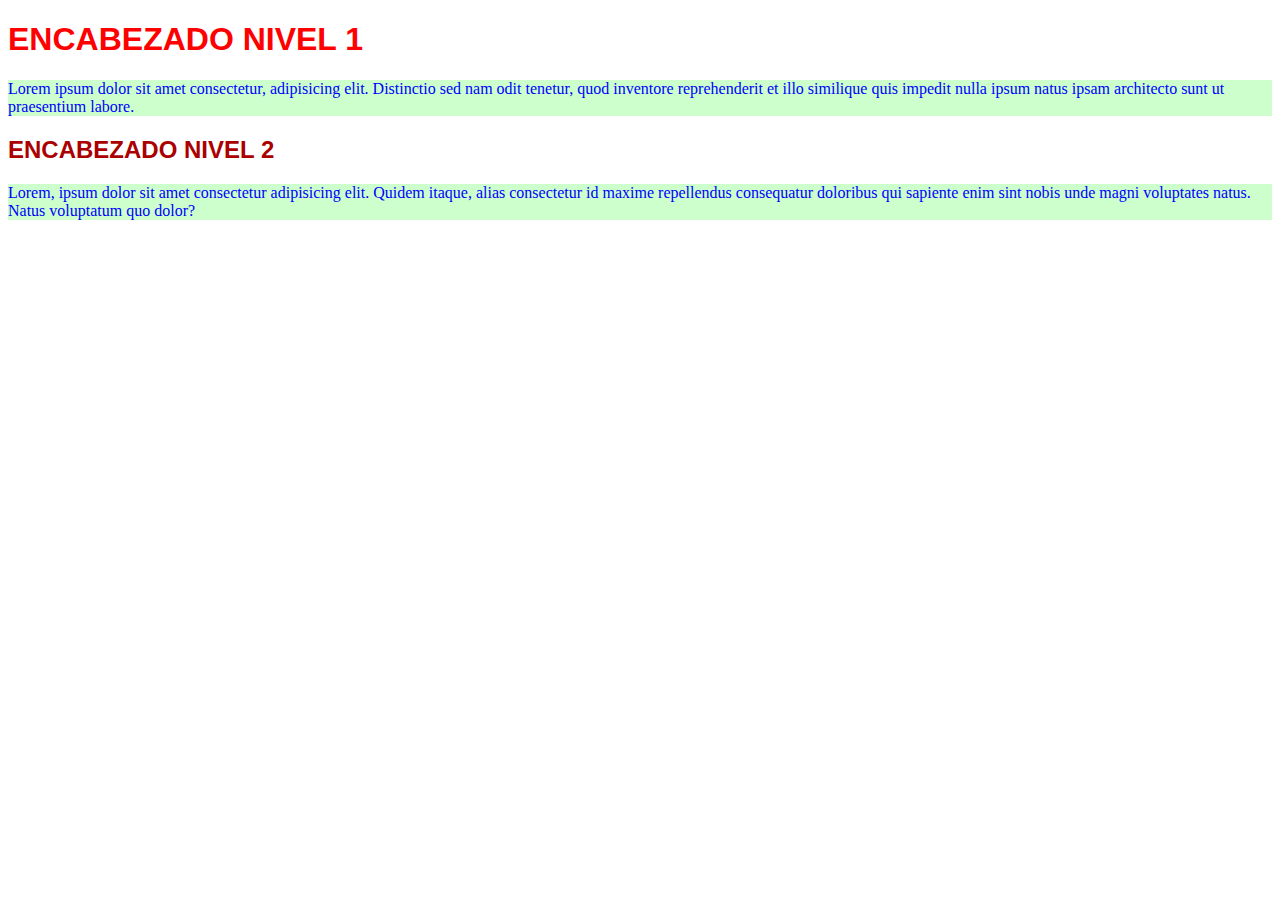
<file: PROGRMACION WEB/SEM 2/index.html>
<!DOCTYPE html>
<html lang="en">
<head>
    <meta charset="UTF-8">
    <meta name="viewport" content="width=device-width, initial-scale=1.0">
    <title>EJERCICIO</title>
    <link rel="stylesheet" href="style.css">
</head>
<body>
    <h1>ENCABEZADO NIVEL 1</h1>
    <p>Lorem ipsum dolor sit amet consectetur, adipisicing elit. Distinctio sed nam odit tenetur, quod inventore reprehenderit et illo similique quis impedit nulla ipsum natus ipsam architecto sunt ut praesentium labore.</p>
    
    

    <h2>ENCABEZADO NIVEL 2</h2>
    <P>Lorem, ipsum dolor sit amet consectetur adipisicing elit. Quidem itaque, alias consectetur id maxime repellendus consequatur doloribus qui sapiente enim sint nobis unde magni voluptates natus. Natus voluptatum quo dolor?</P>
    
</body>
</html>
</file>
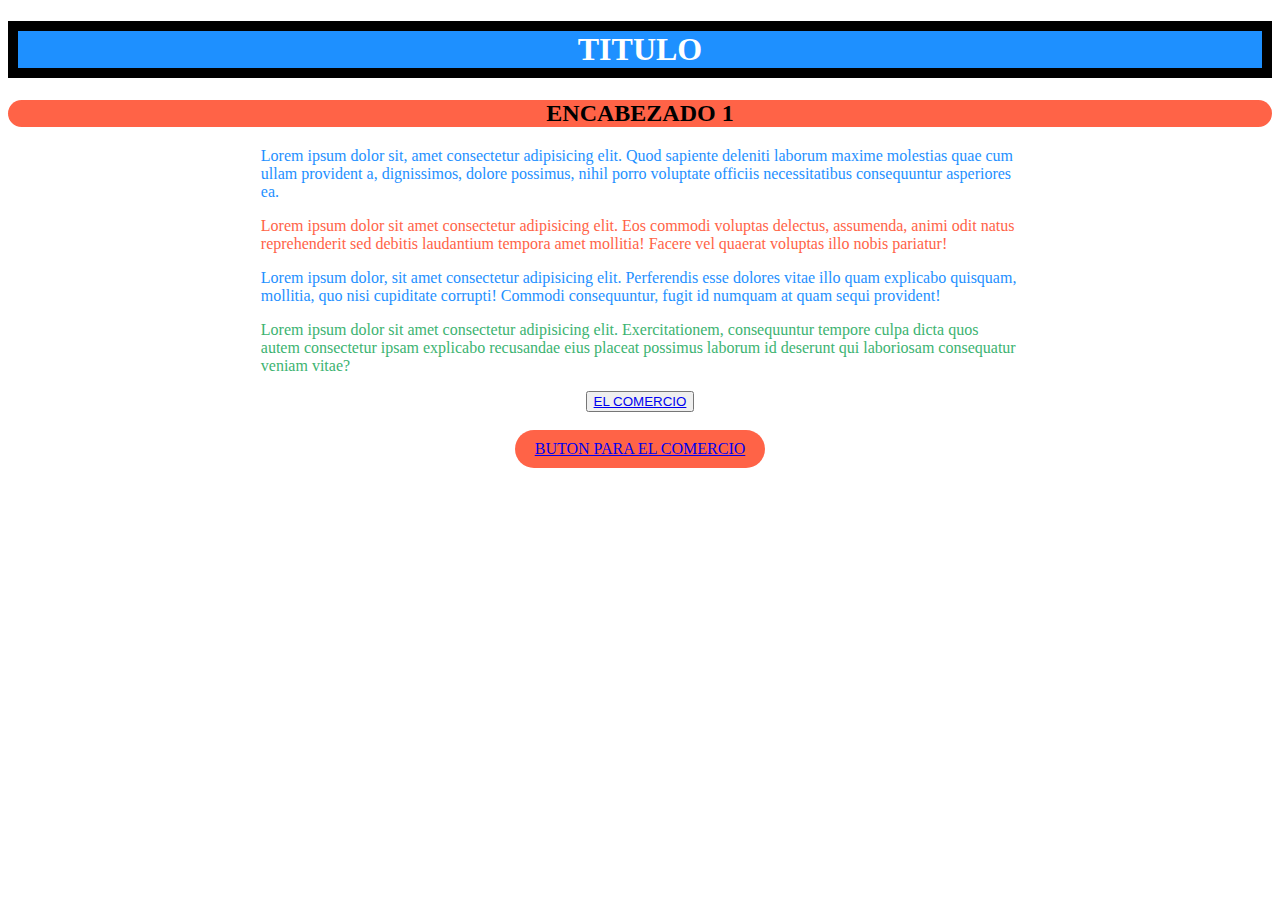
<file: PROGRMACION WEB/SEM 1/ejercicio1.html>
<!DOCTYPE html>
<html lang="en">
<head>
    <meta charset="UTF-8">
    <meta name="viewport" content="width=device-width, initial-scale=1.0">
    <title>Document</title>
    <link rel="stylesheet" href="style_ejercicio1.css">
</head>

<body>
    <h1>TITULO </h1>
    <h2 style="background: tomato;">ENCABEZADO 1</h2>
    <p style="color: dodgerblue;">Lorem ipsum dolor sit, amet consectetur adipisicing elit. Quod sapiente deleniti laborum maxime molestias quae cum ullam provident a, dignissimos, dolore possimus, nihil porro voluptate officiis necessitatibus consequuntur asperiores ea.</p>

    <p style="color: tomato;">Lorem ipsum dolor sit amet consectetur adipisicing elit. Eos commodi voluptas delectus, assumenda, animi odit natus reprehenderit sed debitis laudantium tempora amet mollitia! Facere vel quaerat voluptas illo nobis pariatur!</p>

    <p style="color: dodgerblue;">Lorem ipsum dolor, sit amet consectetur adipisicing elit. Perferendis esse dolores vitae illo quam explicabo quisquam, mollitia, quo nisi cupiditate corrupti! Commodi consequuntur, fugit id numquam at quam sequi provident!</p>

    <p style="color: mediumseagreen;">Lorem ipsum dolor sit amet consectetur adipisicing elit. Exercitationem, consequuntur tempore culpa dicta quos autem consectetur ipsam explicabo recusandae eius placeat possimus laborum id deserunt qui laboriosam consequatur veniam vitae?</p>

    <div>
    <button><a target="_blank" href="https://elcomercio.pe/">EL COMERCIO</a></button>

    <br><br>

    <a class="boton" target="_blank" href="https://elcomercio.pe/">BUTON PARA EL COMERCIO</a>
    </div>


</body>
</html>
</file>
<file: PROGRMACION WEB/SEM 2/style.css>
h1{
    color: #F00;
    font-family: Verdana, Calibri, sans-serif;
    font-size: 32px;
}

p{
    color: #00F;
    background: #CFC;
    font-family: Georgia, 'Times New Roman', Times, serif;
    font-size: 16px ;
}

h2{
    color: #A00;
    font-family: Verdana, Calibri, sans-serif;
    font-size: 24px;
}
</file>
<file: PROGRMACION WEB/SEM 1/style_ejercicio1.css>
body{
    background: white;
}

h1{
    background: dodgerblue;
    border: 10px solid black;
    text-align: center;
    color: white;
}

h2 {
    text-align: center;
    border-radius: 20px;
}

p{
    padding-left: 20%;
    padding-right: 20%;
}

div {
    display: block;
    text-align: center;
}

.boton {
    background: tomato;
    padding: 10px 20px;
    border-radius: 20px;
    display: inline-block;   
}
</file>
